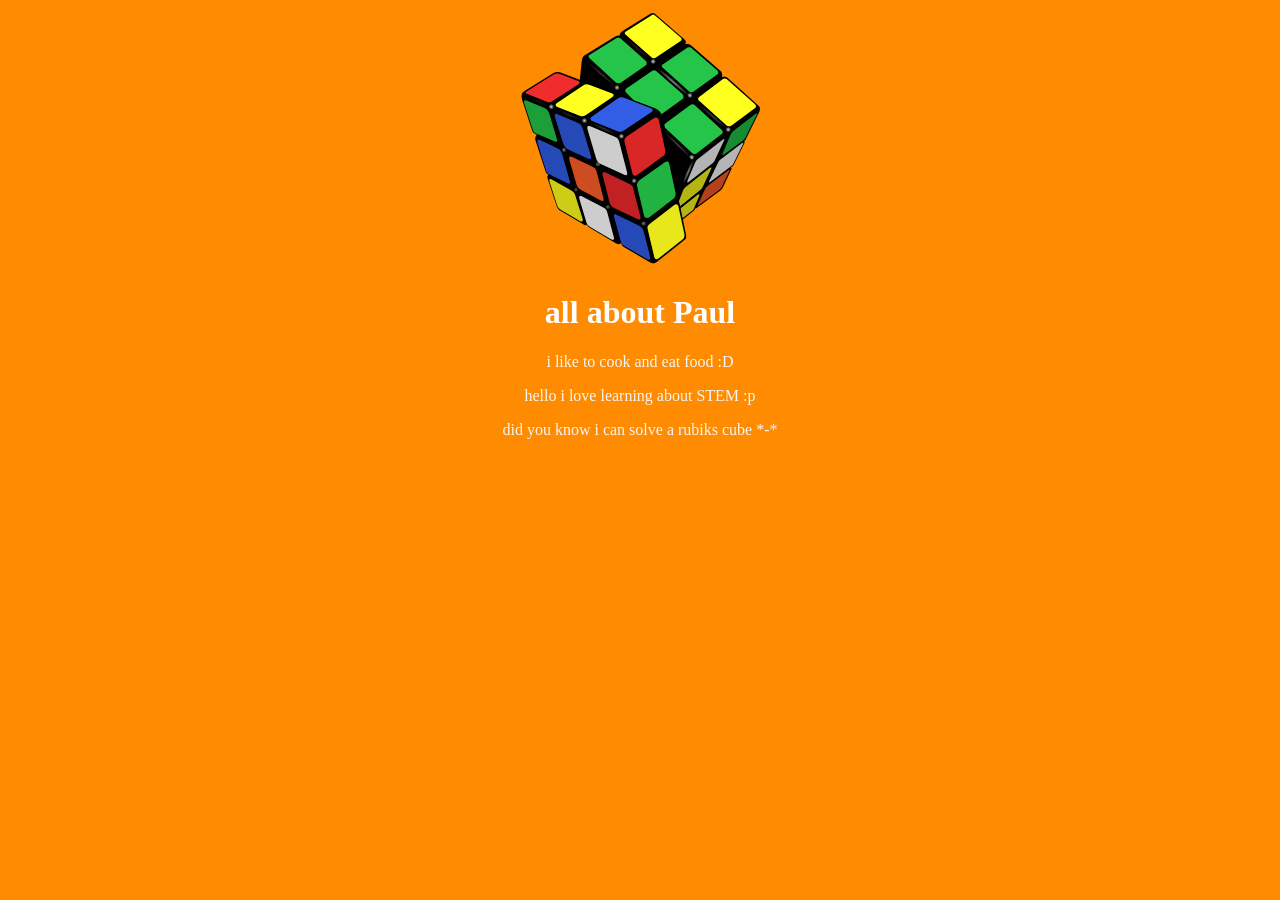
<file: index.html>
<!DOCTYPE html>
<html lang="en">
    <head> 
        <link rel="stylesheet" href="styles.css"/>
        <link rel="icon" type="images/x-icon" href="media/rubiks_cube.ico"/>
    </head>
    <body>
        <img width="250" height="261" alt="Rubiks cube" src="media/Rubik's_cube.png" usemap="#workmap"/>
        <map name="workmap">
            <area target="_blank" alt="click for fun" title="click for fun" href="https://www.youtube.com/watch?v=dQw4w9WgXcQ" coords="36,98,70,74,103,87,70,109" shape="poly">
            <area target="_blank" alt="some button" title="what this is" href="https://en.wikipedia.org/wiki/HTML" coords="32,172,58,180,68,215,42,199" shape="poly">
            <area target="_self" alt="not so secret" title="not so secret" href="secret.html" coords="130,215,162,194,171,229,141,253" shape="poly">
        </map>

        <h1 class="magic">all about Paul</h1>
        <p>i like to cook and eat food :D</p>
        <p>hello i love learning about STEM :p</p>
        <p>did you know i can solve a rubiks cube *-*</p>
    </body>
</html>
</file>
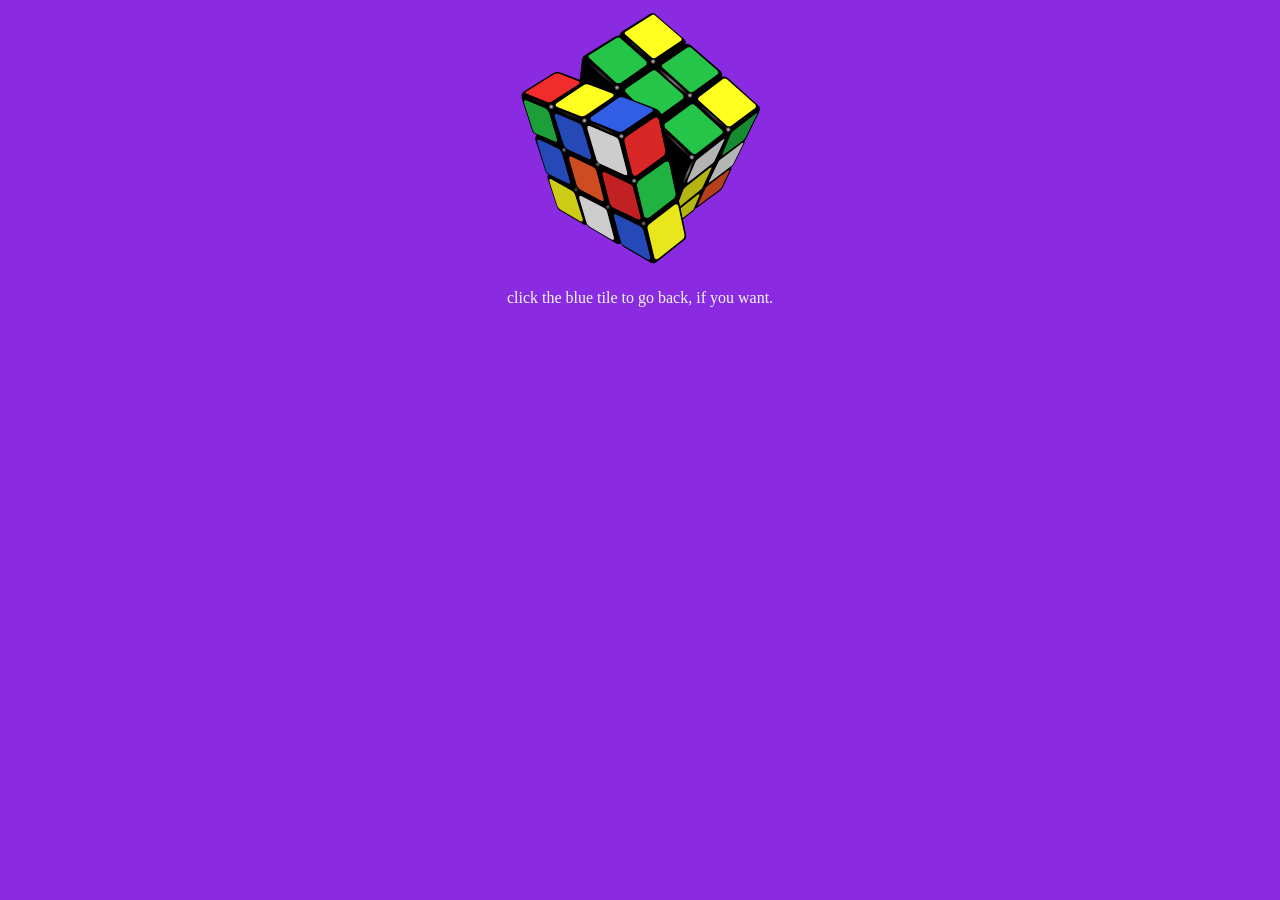
<file: secret.html>
<!DOCTYPE html>
<html lang="en">
    <head> 
        <link rel="stylesheet" href="styles.css"/>
        <link rel="icon" type="images/x-icon" href="media/rubiks_cube.ico"/>
    </head>
    <body style="background: blueviolet">
        <img width="250" height="261" alt="Rubiks cube" src="media/Rubik's_cube.png" usemap="#workmap"/>
        <map name="workmap">
            <area target="_self" alt="yup this one" title="yup this one" href="index.html" coords="97,202,127,213,134,249,103,238" shape="poly">
        </map>

        <p style="color:aliceblue">click the blue tile to go back, if you want.</p>
    </body>
</html>
</file>
<file: styles.css>
body {
    text-align: center;
    font-family: cursive;
    background: darkorange;
    color: whitesmoke;
}

.magic {
    color: white;
}

.magic:hover{
    color: yellow;
}
</file>
